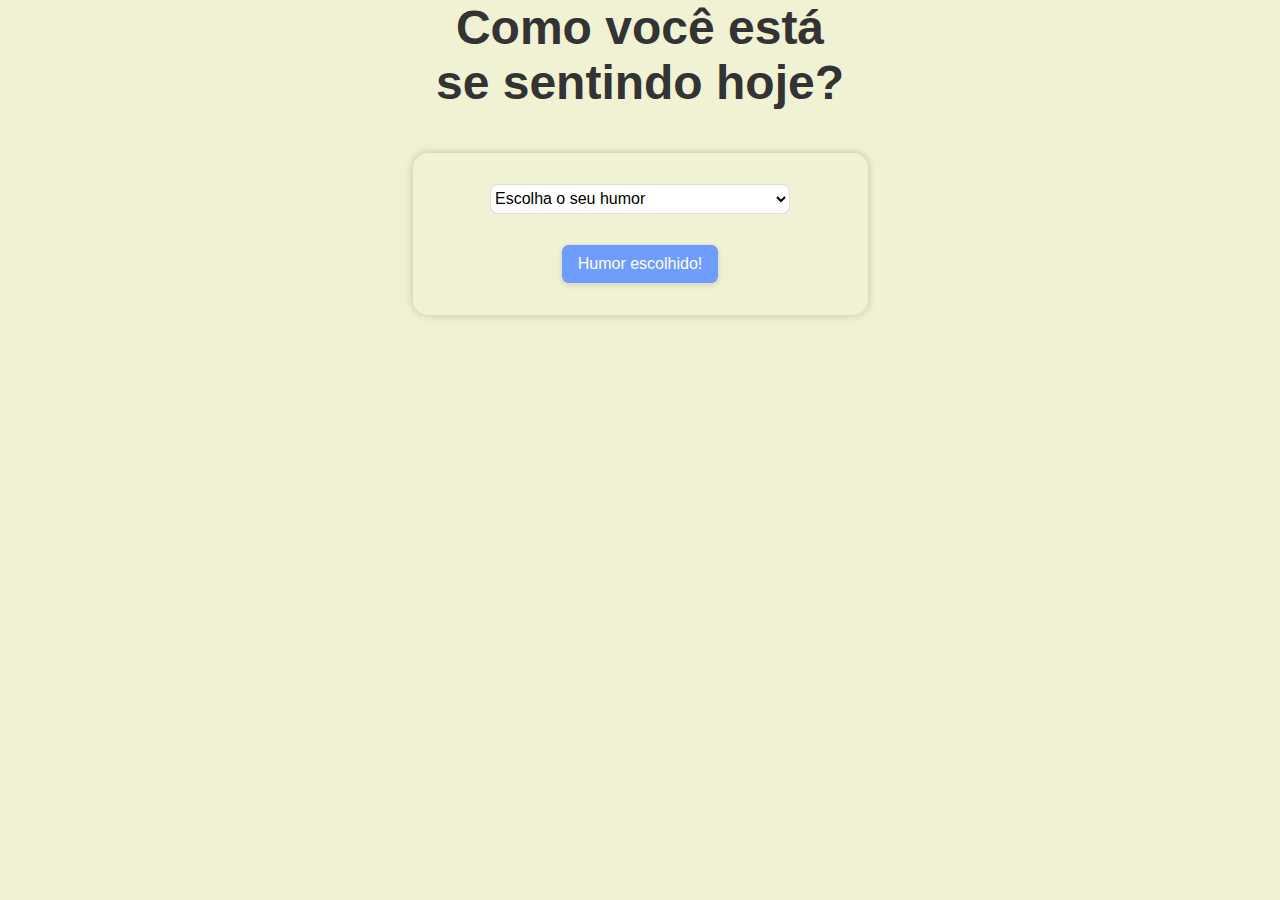
<file: index.html>
<!DOCTYPE html>
<html lang="pt-br">
<head>
    <meta charset="UTF-8">
    <meta name="viewport" content="width=device-width, initial-scale=1.0">
    <link rel="stylesheet" href="estilo.css">
    <script src="humor.js"></script>
    <title>Verificação de humor</title>
</head>
<body>

        <div class="humor">

         <div class="t1">
           <h1 id="titulo">Como você está se sentindo hoje?</h1>
         </div>

         <div class="detector-butao">

          <select id="seletor" name="seletor de humor" required="required"> 
            <option value="1">Escolha o seu humor</option>
            <option value="feliz">Estou feliz</option>
            <option value="triste">Estou triste</option>
            <option value="estressado">Estou estressado</option>
            <option value="ansioso">Estou ansioso</option>
            <option value="calmo">Estou calmo</option>
            <option value="animado">Estou animado</option>
            <option value="irritado">Estou irritado</option>
          </select>

         <button id="butao" onclick="Humorescolhido()">Humor escolhido!</button>
         </div>

         <div class="texto">
         <p id="mensagem"></p>
         </div>
         
        </div>

</body>
</html>
</file>
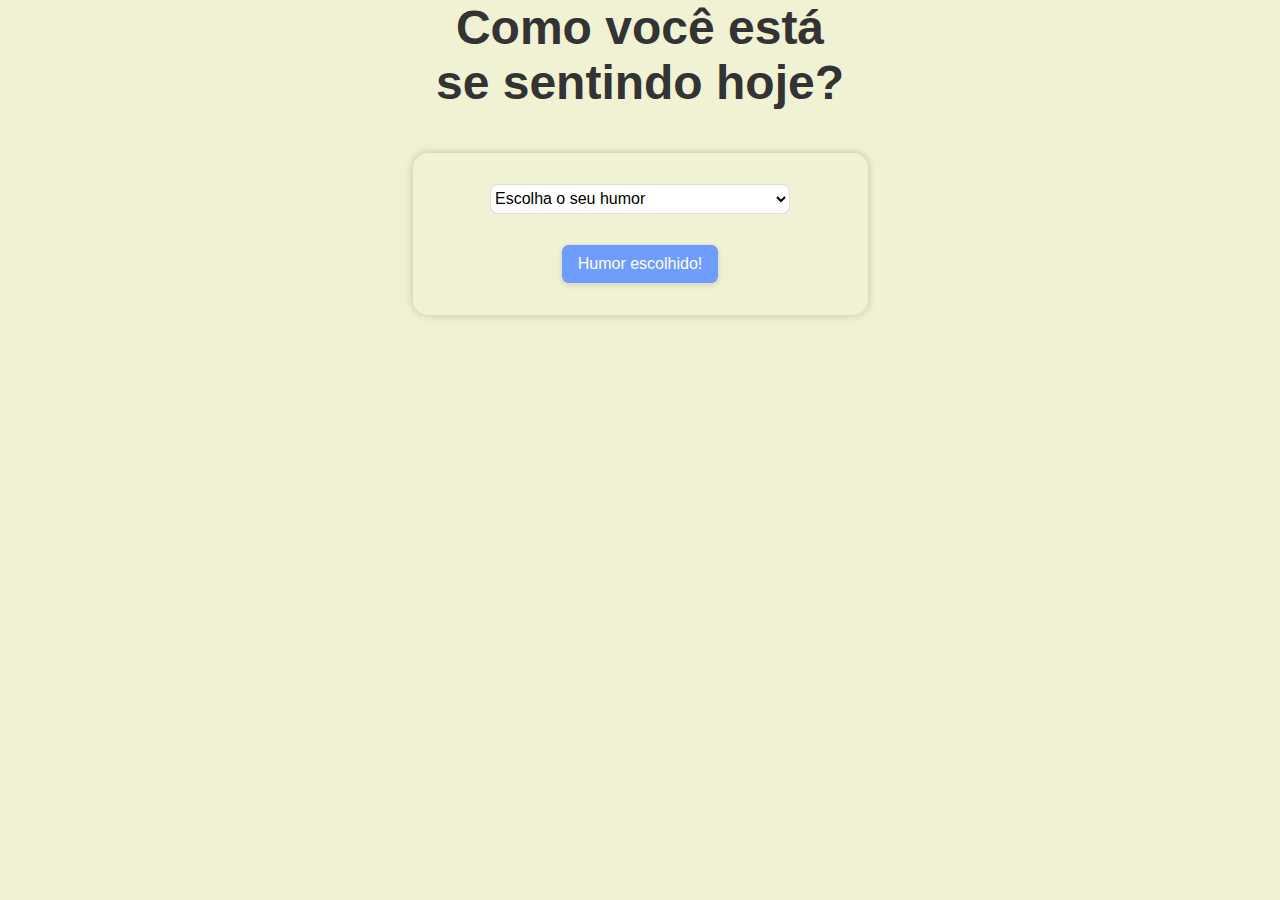
<file: humor.html>
<!DOCTYPE html>
<html lang="pt-br">
<head>
    <meta charset="UTF-8">
    <meta name="viewport" content="width=device-width, initial-scale=1.0">
    <link rel="stylesheet" href="estilo.css">
    <script src="humor.js"></script>
    <title>Verificação de humor</title>
</head>
<body>

        <div class="humor">

         <div class="t1">
           <h1 id="titulo">Como você está se sentindo hoje?</h1>
         </div>

         <div class="detector-butao">

          <select id="seletor" name="seletor de humor" required="required"> 
            <option value="1">Escolha o seu humor</option>
            <option value="feliz">Estou feliz</option>
            <option value="triste">Estou triste</option>
            <option value="estressado">Estou estressado</option>
            <option value="ansioso">Estou ansioso</option>
            <option value="calmo">Estou calmo</option>
            <option value="animado">Estou animado</option>
            <option value="irritado">Estou irritado</option>
          </select>

         <button id="butao" onclick="Humorescolhido()">Humor escolhido!</button>
         </div>

         <div class="texto">
         <p id="mensagem"></p>
         </div>
         
        </div>

</body>
</html>
</file>
<file: estilo.css>
* {
    margin: 0;
    padding: 0;
    box-sizing: border-box;
    font-family:'Segoe UI', Tahoma, Geneva, Verdana, sans-serif;
}

body {
   display: flex;
   justify-content: center;
   align-items: center;
   gap: 20px;
   position: relative;
   background-color: rgb(241, 241, 211);
   background-size: cover;
   height: 100%
}
.humor {
   display: flex;
   flex-direction: column;
   align-items: center;
   gap: 20px;
}
.t1 {
    width:420px;
    font-size: 1.5rem;
    font-weight: 600;
    text-align: center;
    margin-bottom: 5%;
    color: #333;
}

.detector-butao{
 display: flex;
 width: 455px;
 flex-direction: column;
 gap: 30px;
 align-items: center;
 background-color: transparent;
 border: 1px solid rgba(186, 255, 255, 0.2);
 border-radius: 15px;
 padding: 30px 40px;
 box-shadow: 0 0 10px rgba(0, 0, 0, 0.2);
}

#seletor {
 width: 300px;
 height: 30px;
 font-size: 16px;
 color: black;
 background-color: white;
 border-radius: 8px;
 border: 1px solid #dddddd;

}

#butao {
 font-size: 1rem;
 color: #ffffff;
 background-color: #6f9dfd;
 border-radius: 8px;
 border: 1px solid #dddddd; 
 box-shadow: 0 2px 5px rgb(0, 0, 0,0.1);
 cursor: pointer;
 padding: 10px 16px;
}

.texto{
   padding: 15px;
   font-size: 1.5rem;
   color: #333;
   text-align: center; 

}
</file>
